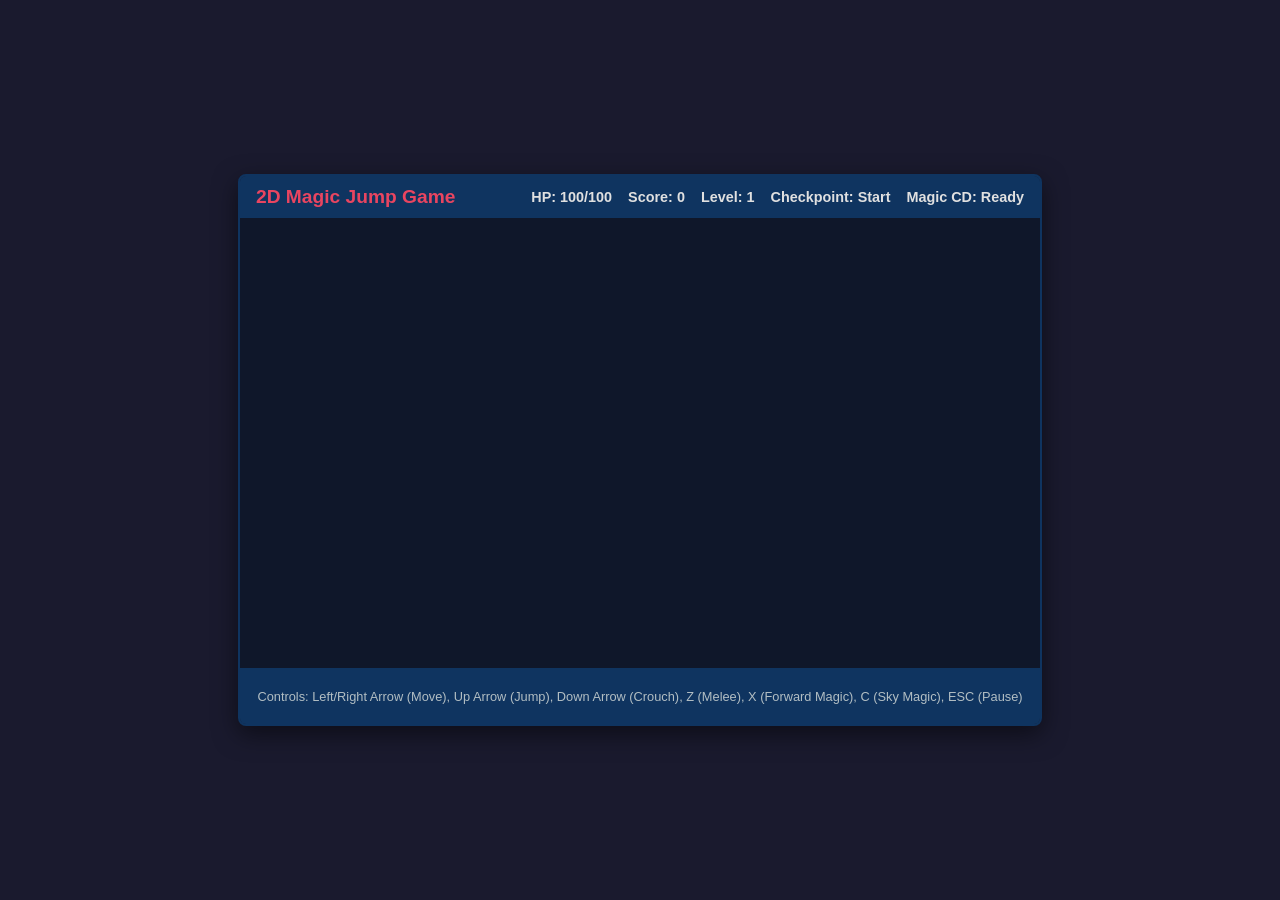
<file: index.html>
<!DOCTYPE html>
<html lang="en">
<head>
    <meta charset="UTF-8">
    <meta name="viewport" content="width=device-width, initial-scale=1.0">
    <title>2D Magic Jump Game - Level 1</title>
    <link rel="stylesheet" href="css/game.css">
</head>
<body>
    <div id="game-container">
        <header id="game-header">
            <h1>2D Magic Jump Game</h1>
            <div id="hud">
                <span id="hud-hp">HP: 100/100</span>
                <span id="hud-score">Score: 0</span>
                <span id="hud-level">Level: 1</span>
                <span id="hud-checkpoint">Checkpoint: Start</span>
                <span id="hud-cooldown">Magic CD: Ready</span>
            </div>
        </header>
        <main id="game-main">
            <canvas id="gameCanvas" width="800" height="450"></canvas>
            <div id="pause-overlay" class="hidden">
                <h2>PAUSED</h2>
                <p>Press ESC to resume</p>
                <button id="restart-btn">Restart from Checkpoint</button>
            </div>
            <div id="gameover-overlay" class="hidden">
                <h2>GAME OVER</h2>
                <p>Press R or click to Respawn at Checkpoint</p>
                <button id="gameover-restart-btn">Respawn</button>
            </div>
            <div id="win-overlay" class="hidden">
                <h2>LEVEL COMPLETE!</h2>
                <p>Proceeding to Level 2...</p>
                <button id="next-level-btn">Go to Level 2</button>
            </div>
        </main>
        <footer id="game-footer">
            <p>Controls: Left/Right Arrow (Move), Up Arrow (Jump), Down Arrow (Crouch), Z (Melee), X (Forward Magic), C (Sky Magic), ESC (Pause)</p>
        </footer>
    </div>
    <script src="js/input.js"></script>
    <script src="js/physics.js"></script>
    <script src="js/collision.js"></script>
    <script src="js/combat.js"></script>
    <script src="js/magic.js"></script>
    <script src="js/enemies.js"></script>
    <script src="js/camera.js"></script>
    <script src="js/respawn.js"></script>
    <script src="js/level-loader.js"></script>
    <script src="js/debug.js"></script>
    <script src="js/player.js"></script>
    <script src="js/main.js"></script>
</body>
</html>
</file>
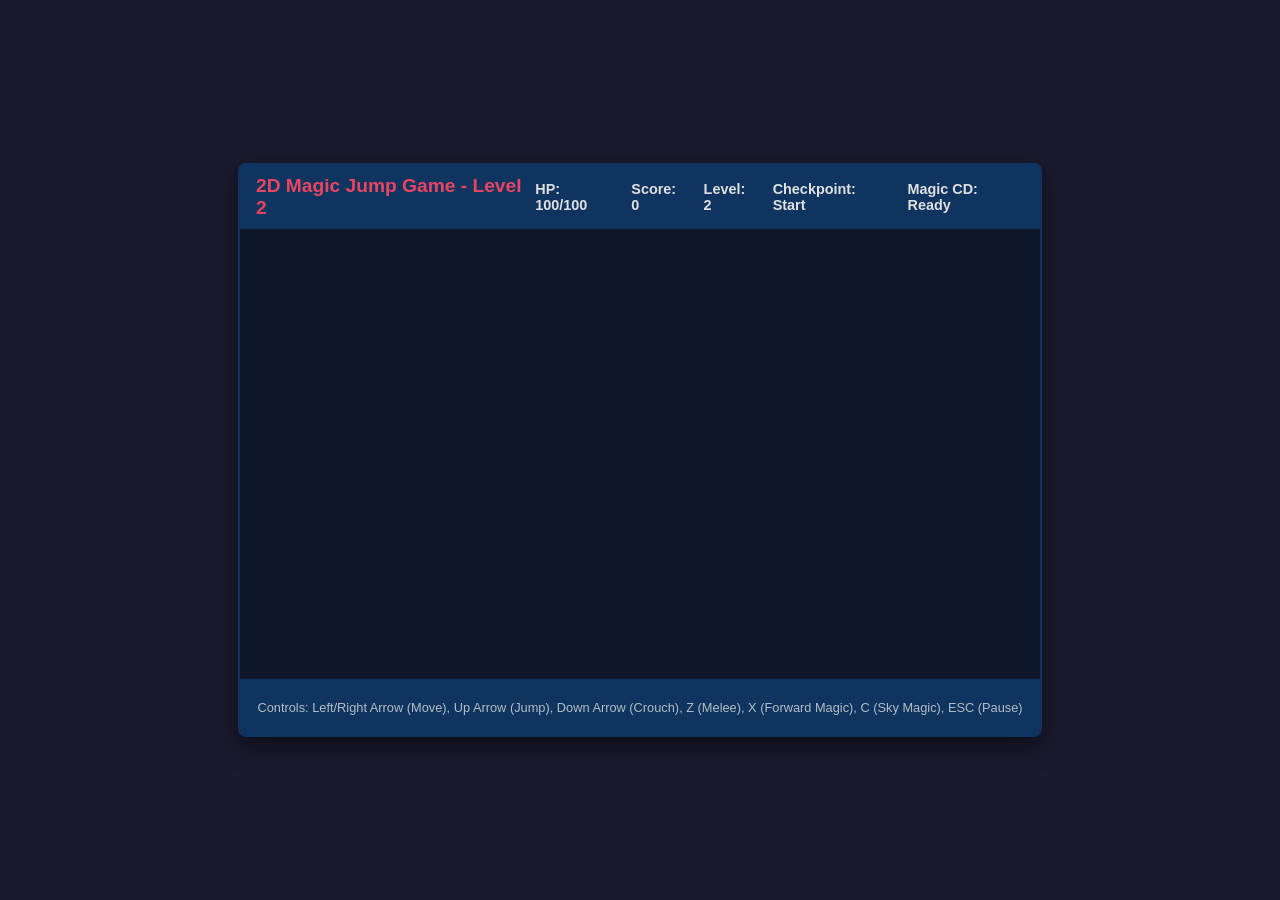
<file: level2.html>
<!DOCTYPE html>
<html lang="en">
<head>
    <meta charset="UTF-8">
    <meta name="viewport" content="width=device-width, initial-scale=1.0">
    <title>2D Magic Jump Game - Level 2</title>
    <link rel="stylesheet" href="css/game.css">
</head>
<body>
    <div id="game-container">
        <header id="game-header">
            <h1>2D Magic Jump Game - Level 2</h1>
            <div id="hud">
                <span id="hud-hp">HP: 100/100</span>
                <span id="hud-score">Score: 0</span>
                <span id="hud-level">Level: 2</span>
                <span id="hud-checkpoint">Checkpoint: Start</span>
                <span id="hud-cooldown">Magic CD: Ready</span>
            </div>
        </header>
        <main id="game-main">
            <canvas id="gameCanvas" width="800" height="450"></canvas>
            <div id="pause-overlay" class="hidden">
                <h2>PAUSED</h2>
                <p>Press ESC to resume</p>
                <button id="restart-btn">Restart from Checkpoint</button>
            </div>
            <div id="gameover-overlay" class="hidden">
                <h2>GAME OVER</h2>
                <p>Press R or click to Respawn at Checkpoint</p>
                <button id="gameover-restart-btn">Respawn</button>
            </div>
            <div id="win-overlay" class="hidden">
                <h2>LEVEL COMPLETE!</h2>
                <p>You finished all levels!</p>
                <button id="next-level-btn">Restart Game</button>
            </div>
        </main>
        <footer id="game-footer">
            <p>Controls: Left/Right Arrow (Move), Up Arrow (Jump), Down Arrow (Crouch), Z (Melee), X (Forward Magic), C (Sky Magic), ESC (Pause)</p>
        </footer>
    </div>
    <script src="js/input.js"></script>
    <script src="js/physics.js"></script>
    <script src="js/collision.js"></script>
    <script src="js/combat.js"></script>
    <script src="js/magic.js"></script>
    <script src="js/enemies.js"></script>
    <script src="js/camera.js"></script>
    <script src="js/respawn.js"></script>
    <script src="js/level-loader.js"></script>
    <script src="js/debug.js"></script>
    <script src="js/player.js"></script>
    <script src="js/main.js"></script>
</body>
</html>
</file>
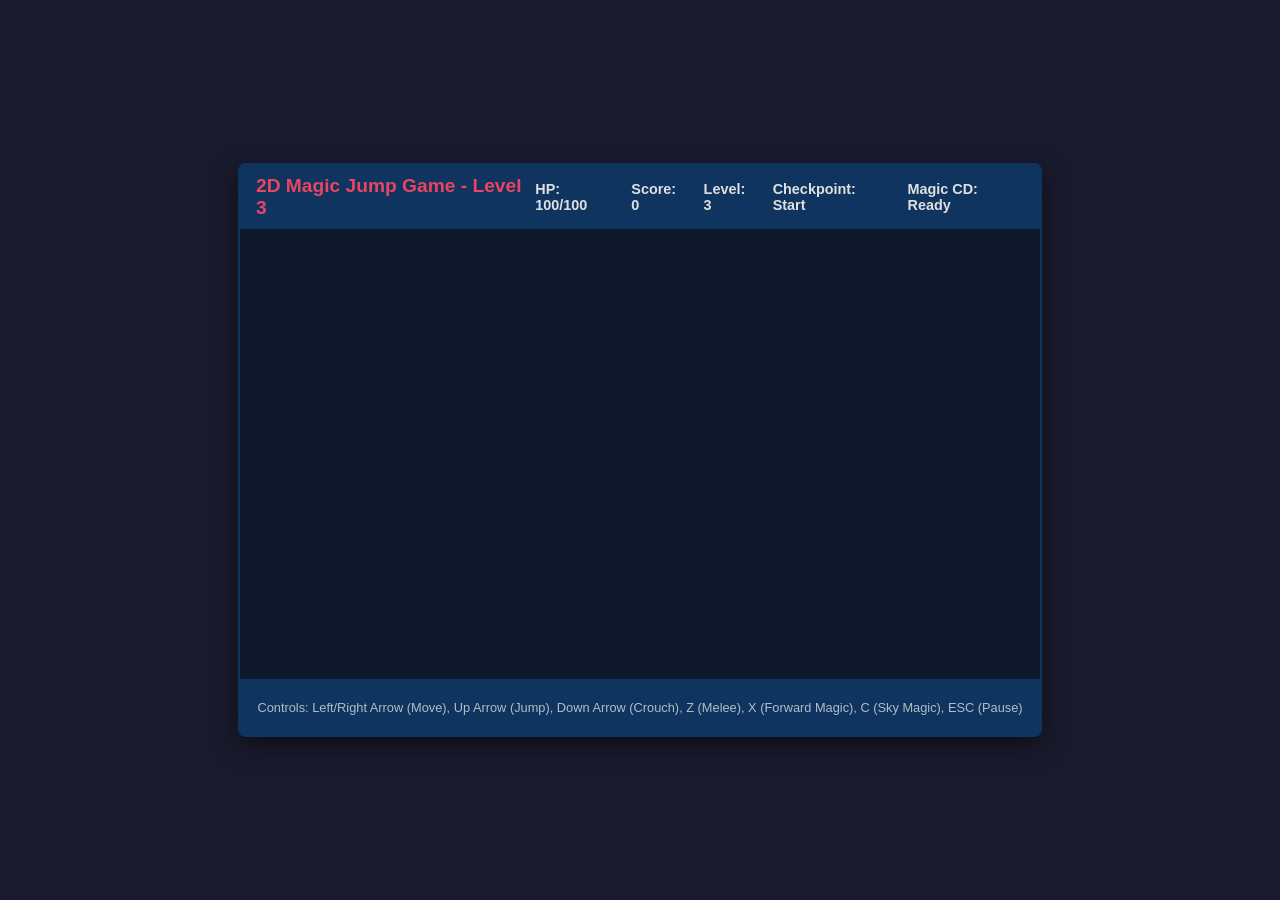
<file: level3.html>
<!DOCTYPE html>
<html lang="en">
<head>
    <meta charset="UTF-8">
    <meta name="viewport" content="width=device-width, initial-scale=1.0">
    <title>2D Magic Jump Game - Level 3</title>
    <link rel="stylesheet" href="css/game.css">
</head>
<body>
    <div id="game-container">
        <header id="game-header">
            <h1>2D Magic Jump Game - Level 3</h1>
            <div id="hud">
                <span id="hud-hp">HP: 100/100</span>
                <span id="hud-score">Score: 0</span>
                <span id="hud-level">Level: 3</span>
                <span id="hud-checkpoint">Checkpoint: Start</span>
                <span id="hud-cooldown">Magic CD: Ready</span>
            </div>
        </header>
        <main id="game-main">
            <canvas id="gameCanvas" width="800" height="450"></canvas>
            <div id="pause-overlay" class="hidden">
                <h2>PAUSED</h2>
                <p>Press ESC to resume</p>
                <button id="restart-btn">Restart from Checkpoint</button>
            </div>
            <div id="gameover-overlay" class="hidden">
                <h2>GAME OVER</h2>
                <p>Press R or click to Respawn at Checkpoint</p>
                <button id="gameover-restart-btn">Respawn</button>
            </div>
            <div id="win-overlay" class="hidden">
                <h2>VICTORY!</h2>
                <p>You completed Level 3!</p>
                <button id="next-level-btn">Restart Game</button>
            </div>
        </main>
        <footer id="game-footer">
            <p>Controls: Left/Right Arrow (Move), Up Arrow (Jump), Down Arrow (Crouch), Z (Melee), X (Forward Magic), C (Sky Magic), ESC (Pause)</p>
        </footer>
    </div>
    <script src="js/input.js"></script>
    <script src="js/physics.js"></script>
    <script src="js/collision.js"></script>
    <script src="js/combat.js"></script>
    <script src="js/magic.js"></script>
    <script src="js/enemies.js"></script>
    <script src="js/camera.js"></script>
    <script src="js/respawn.js"></script>
    <script src="js/level-loader.js"></script>
    <script src="js/debug.js"></script>
    <script src="js/player.js"></script>
    <script src="js/main.js"></script>
</body>
</html>
</file>
<file: css/game.css>
body {
    margin: 0;
    padding: 0;
    background: #1a1a2e;
    color: #e0e0e0;
    font-family: sans-serif;
    display: flex;
    justify-content: center;
    align-items: center;
    min-height: 100vh;
}

#game-container {
    width: 800px;
    background: #16213e;
    border: 2px solid #0f3460;
    border-radius: 8px;
    box-shadow: 0 8px 24px rgba(0,0,0,0.5);
    overflow: hidden;
    position: relative;
}

#game-header {
    background: #0f3460;
    padding: 10px 16px;
    display: flex;
    justify-content: space-between;
    align-items: center;
}

#game-header h1 {
    margin: 0;
    font-size: 1.2rem;
    color: #e94560;
}

#hud {
    display: flex;
    gap: 16px;
    font-size: 0.9rem;
    font-weight: bold;
}

#game-main {
    position: relative;
    width: 800px;
    height: 450px;
}

canvas {
    display: block;
    background: #0f172a;
}

#game-footer {
    background: #0f3460;
    padding: 8px 16px;
    font-size: 0.8rem;
    text-align: center;
    color: #b2bec3;
}

.hidden {
    display: none !important;
}

#pause-overlay, #gameover-overlay, #win-overlay {
    position: absolute;
    top: 0;
    left: 0;
    width: 100%;
    height: 100%;
    background: rgba(15, 23, 42, 0.85);
    display: flex;
    flex-direction: column;
    justify-content: center;
    align-items: center;
    z-index: 10;
}

#pause-overlay h2, #gameover-overlay h2, #win-overlay h2 {
    color: #e94560;
    font-size: 2rem;
    margin-bottom: 10px;
}

#pause-overlay button, #gameover-overlay button, #win-overlay button {
    margin-top: 16px;
    padding: 10px 20px;
    background: #e94560;
    color: white;
    border: none;
    border-radius: 4px;
    font-size: 1rem;
    cursor: pointer;
    font-weight: bold;
}

#pause-overlay button:hover, #gameover-overlay button:hover, #win-overlay button:hover {
    background: #d63851;
}
</file>
